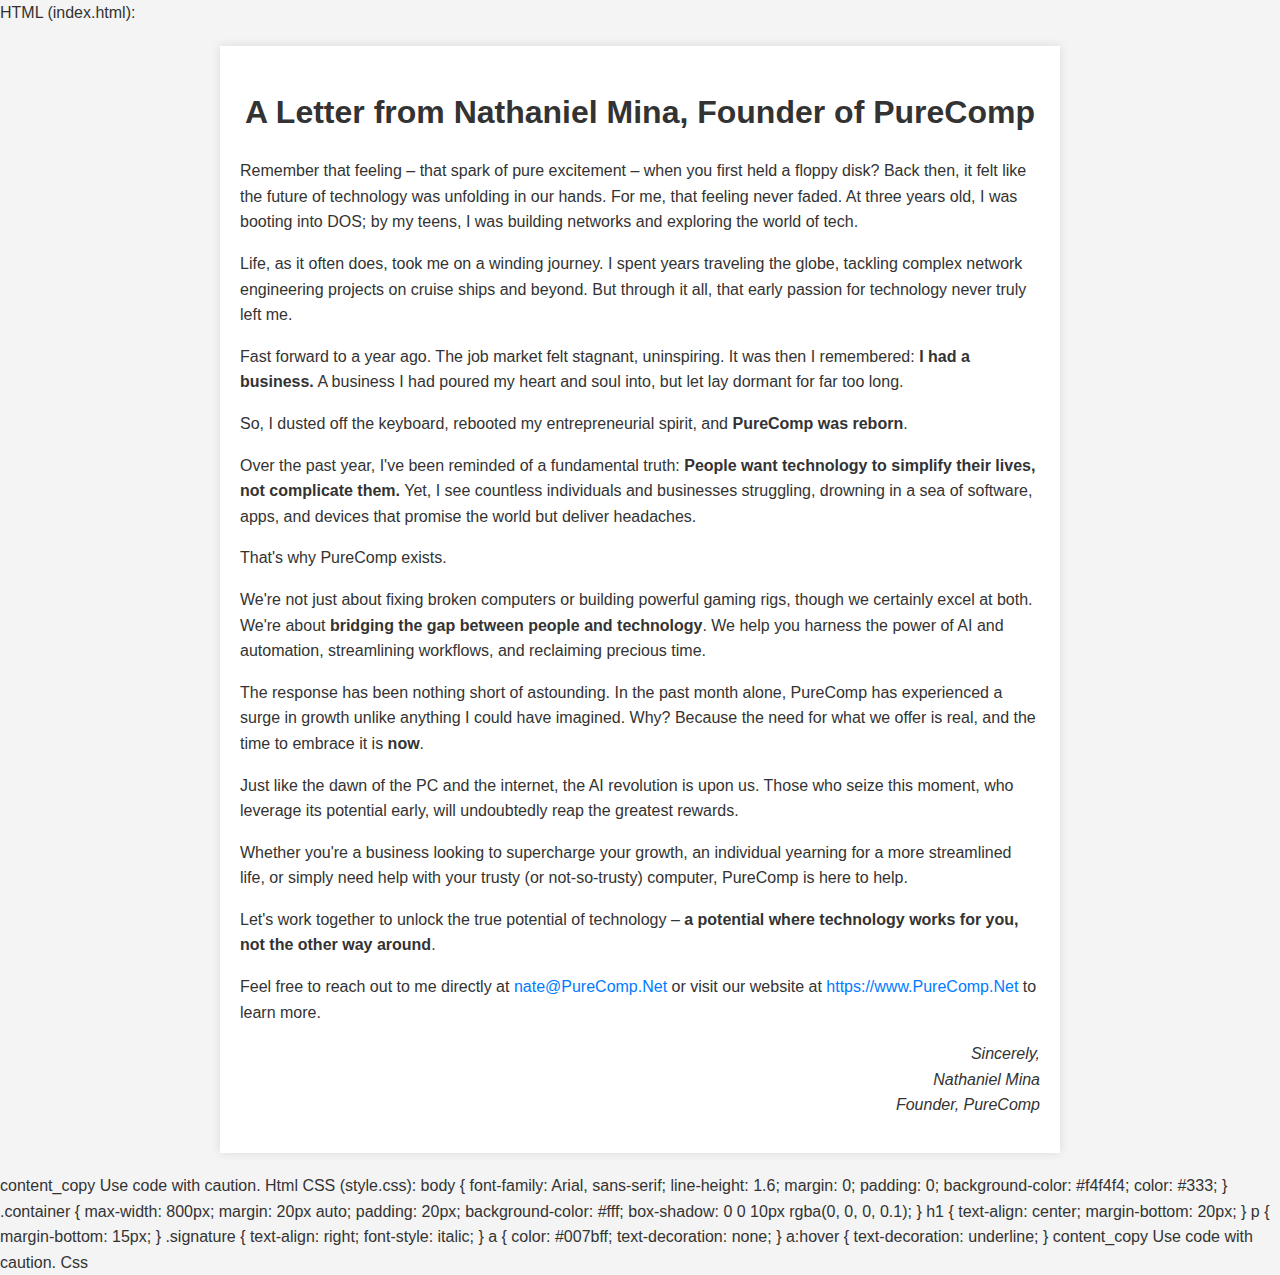
<file: index.html>
HTML (index.html):
<!DOCTYPE html>
<html lang="en">
<head>
    <meta charset="UTF-8">
    <meta name="viewport" content="width=device-width, initial-scale=1.0">
    <title>PureComp - Let Tech Work For You</title>
    <link rel="stylesheet" href="style.css">
</head>
<body>
    <div class="container">
        <h1>A Letter from Nathaniel Mina, Founder of PureComp</h1>
        <p>Remember that feeling – that spark of pure excitement – when you first held a floppy disk? Back then, it felt like the future of technology was unfolding in our hands. For me, that feeling never faded.  At three years old, I was booting into DOS; by my teens, I was building networks and exploring the world of tech.</p>

        <p>Life, as it often does, took me on a winding journey. I spent years traveling the globe, tackling complex network engineering projects on cruise ships and beyond.  But through it all, that early passion for technology never truly left me.</p>

        <p>Fast forward to a year ago.  The job market felt stagnant, uninspiring. It was then I remembered: <strong>I had a business.</strong> A business I had poured my heart and soul into, but let lay dormant for far too long.</p>

        <p>So, I dusted off the keyboard, rebooted my entrepreneurial spirit, and <strong>PureComp was reborn</strong>.</p>

        <p>Over the past year, I've been reminded of a fundamental truth: <strong>People want technology to simplify their lives, not complicate them.</strong> Yet, I see countless individuals and businesses struggling, drowning in a sea of software, apps, and devices that promise the world but deliver headaches.</p>

        <p>That's why PureComp exists.</p>

        <p>We're not just about fixing broken computers or building powerful gaming rigs, though we certainly excel at both. We're about <strong>bridging the gap between people and technology</strong>. We help you harness the power of AI and automation, streamlining workflows, and reclaiming precious time.</p>

        <p>The response has been nothing short of astounding. In the past month alone, PureComp has experienced a surge in growth unlike anything I could have imagined. Why? Because the need for what we offer is real, and the time to embrace it is <strong>now</strong>.</p>

        <p>Just like the dawn of the PC and the internet, the AI revolution is upon us.  Those who seize this moment, who leverage its potential early, will undoubtedly reap the greatest rewards. </p>

        <p>Whether you're a business looking to supercharge your growth, an individual yearning for a more streamlined life, or simply need help with your trusty (or not-so-trusty) computer, PureComp is here to help.</p>

        <p>Let's work together to unlock the true potential of technology – <strong>a potential where technology works for you, not the other way around</strong>.</p>

        <p>Feel free to reach out to me directly at <a href="mailto:nate@PureComp.Net">nate@PureComp.Net</a> or visit our website at <a href="https://www.PureComp.Net">https://www.PureComp.Net</a> to learn more. </p>

        <p class="signature">Sincerely,<br>
        Nathaniel Mina<br>
        Founder, PureComp</p>
    </div>
</body>
</html>
content_copy
Use code with caution.
Html
CSS (style.css):
body {
    font-family: Arial, sans-serif;
    line-height: 1.6;
    margin: 0;
    padding: 0;
    background-color: #f4f4f4;
    color: #333;
}

.container {
    max-width: 800px;
    margin: 20px auto;
    padding: 20px;
    background-color: #fff;
    box-shadow: 0 0 10px rgba(0, 0, 0, 0.1);
}

h1 {
    text-align: center;
    margin-bottom: 20px;
}

p {
    margin-bottom: 15px;
}

.signature {
    text-align: right;
    font-style: italic;
}

a {
    color: #007bff;
    text-decoration: none;
}

a:hover {
    text-decoration: underline;
}
content_copy
Use code with caution.
Css
</file>
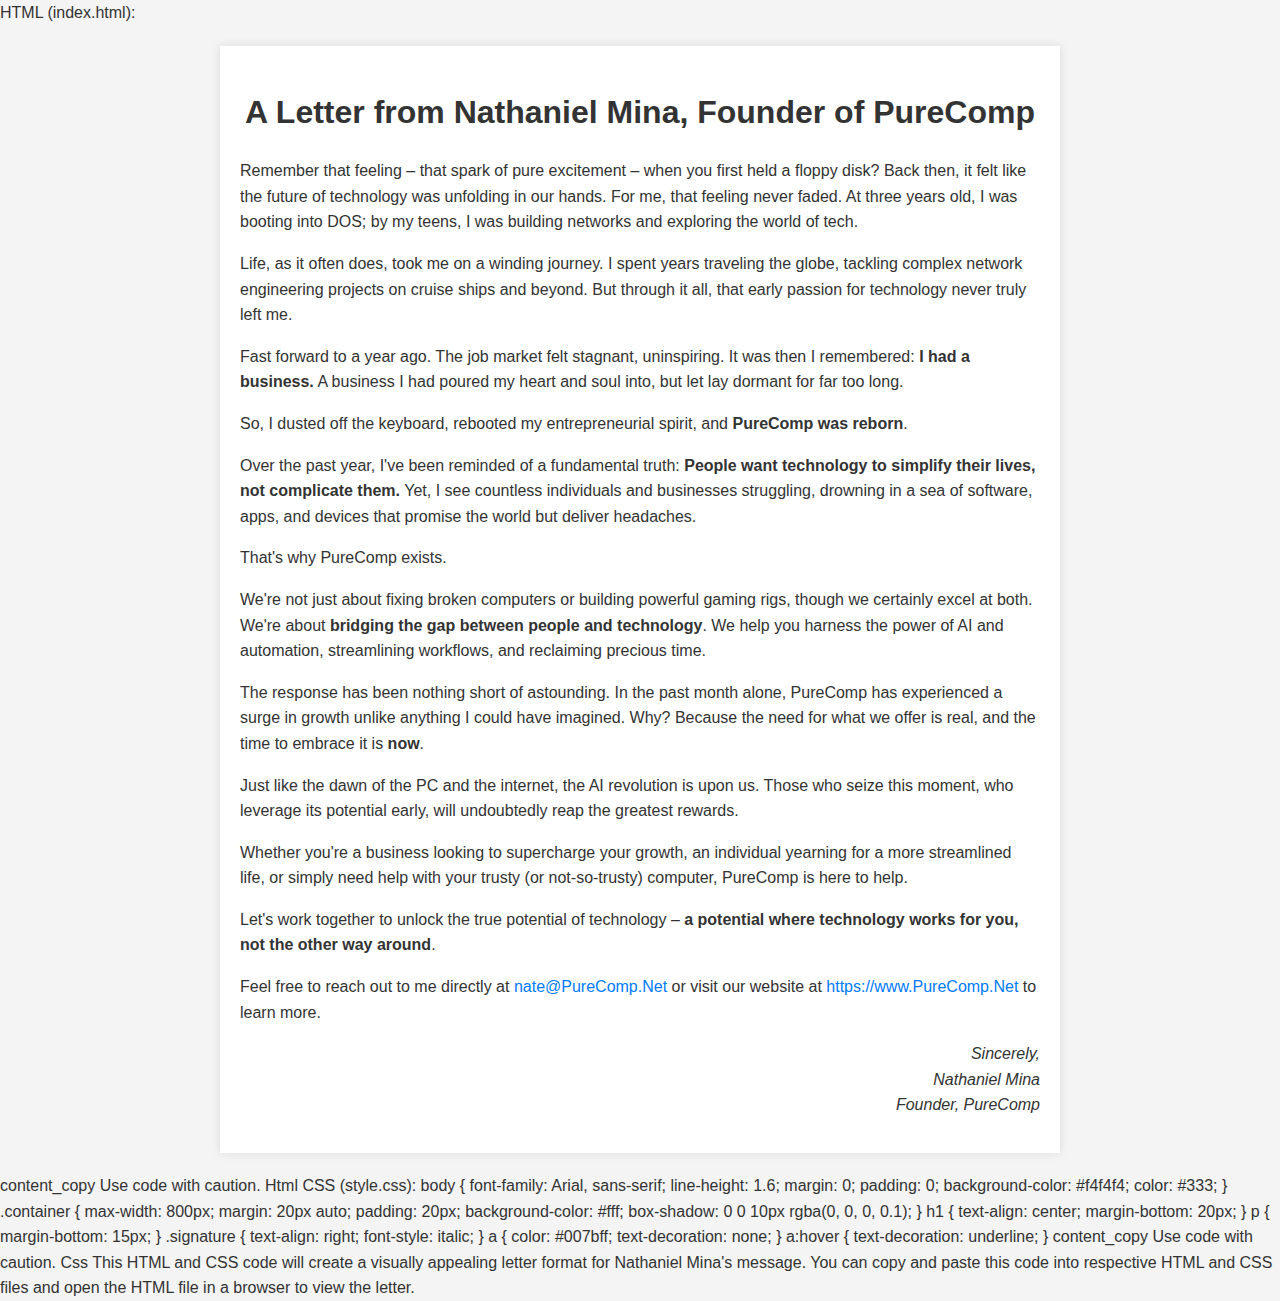
<file: about.html>
HTML (index.html):
<!DOCTYPE html>
<html lang="en">
<head>
    <meta charset="UTF-8">
    <meta name="viewport" content="width=device-width, initial-scale=1.0">
    <title>PureComp - Let Tech Work For You</title>
    <link rel="stylesheet" href="style.css">
</head>
<body>
    <div class="container">
        <h1>A Letter from Nathaniel Mina, Founder of PureComp</h1>
        <p>Remember that feeling – that spark of pure excitement – when you first held a floppy disk? Back then, it felt like the future of technology was unfolding in our hands. For me, that feeling never faded.  At three years old, I was booting into DOS; by my teens, I was building networks and exploring the world of tech.</p>

        <p>Life, as it often does, took me on a winding journey. I spent years traveling the globe, tackling complex network engineering projects on cruise ships and beyond.  But through it all, that early passion for technology never truly left me.</p>

        <p>Fast forward to a year ago.  The job market felt stagnant, uninspiring. It was then I remembered: <strong>I had a business.</strong> A business I had poured my heart and soul into, but let lay dormant for far too long.</p>

        <p>So, I dusted off the keyboard, rebooted my entrepreneurial spirit, and <strong>PureComp was reborn</strong>.</p>

        <p>Over the past year, I've been reminded of a fundamental truth: <strong>People want technology to simplify their lives, not complicate them.</strong> Yet, I see countless individuals and businesses struggling, drowning in a sea of software, apps, and devices that promise the world but deliver headaches.</p>

        <p>That's why PureComp exists.</p>

        <p>We're not just about fixing broken computers or building powerful gaming rigs, though we certainly excel at both. We're about <strong>bridging the gap between people and technology</strong>. We help you harness the power of AI and automation, streamlining workflows, and reclaiming precious time.</p>

        <p>The response has been nothing short of astounding. In the past month alone, PureComp has experienced a surge in growth unlike anything I could have imagined. Why? Because the need for what we offer is real, and the time to embrace it is <strong>now</strong>.</p>

        <p>Just like the dawn of the PC and the internet, the AI revolution is upon us.  Those who seize this moment, who leverage its potential early, will undoubtedly reap the greatest rewards. </p>

        <p>Whether you're a business looking to supercharge your growth, an individual yearning for a more streamlined life, or simply need help with your trusty (or not-so-trusty) computer, PureComp is here to help.</p>

        <p>Let's work together to unlock the true potential of technology – <strong>a potential where technology works for you, not the other way around</strong>.</p>

        <p>Feel free to reach out to me directly at <a href="mailto:nate@PureComp.Net">nate@PureComp.Net</a> or visit our website at <a href="https://www.PureComp.Net">https://www.PureComp.Net</a> to learn more. </p>

        <p class="signature">Sincerely,<br>
        Nathaniel Mina<br>
        Founder, PureComp</p>
    </div>
</body>
</html>
content_copy
Use code with caution.
Html
CSS (style.css):
body {
    font-family: Arial, sans-serif;
    line-height: 1.6;
    margin: 0;
    padding: 0;
    background-color: #f4f4f4;
    color: #333;
}

.container {
    max-width: 800px;
    margin: 20px auto;
    padding: 20px;
    background-color: #fff;
    box-shadow: 0 0 10px rgba(0, 0, 0, 0.1);
}

h1 {
    text-align: center;
    margin-bottom: 20px;
}

p {
    margin-bottom: 15px;
}

.signature {
    text-align: right;
    font-style: italic;
}

a {
    color: #007bff;
    text-decoration: none;
}

a:hover {
    text-decoration: underline;
}
content_copy
Use code with caution.
Css

This HTML and CSS code will create a visually appealing letter format for Nathaniel Mina's message. You can copy and paste this code into respective HTML and CSS files and open the HTML file in a browser to view the letter.
</file>
<file: style.css>
body {
    font-family: Arial, sans-serif;
    line-height: 1.6;
    margin: 0;
    padding: 0;
    background-color: #f4f4f4;
    color: #333;
}

.container {
    max-width: 800px;
    margin: 20px auto;
    padding: 20px;
    background-color: #fff;
    box-shadow: 0 0 10px rgba(0, 0, 0, 0.1);
}

h1 {
    text-align: center;
    margin-bottom: 20px;
}

p {
    margin-bottom: 15px;
}

.signature {
    text-align: right;
    font-style: italic;
}

a {
    color: #007bff;
    text-decoration: none;
}

a:hover {
    text-decoration: underline;
}
</file>
